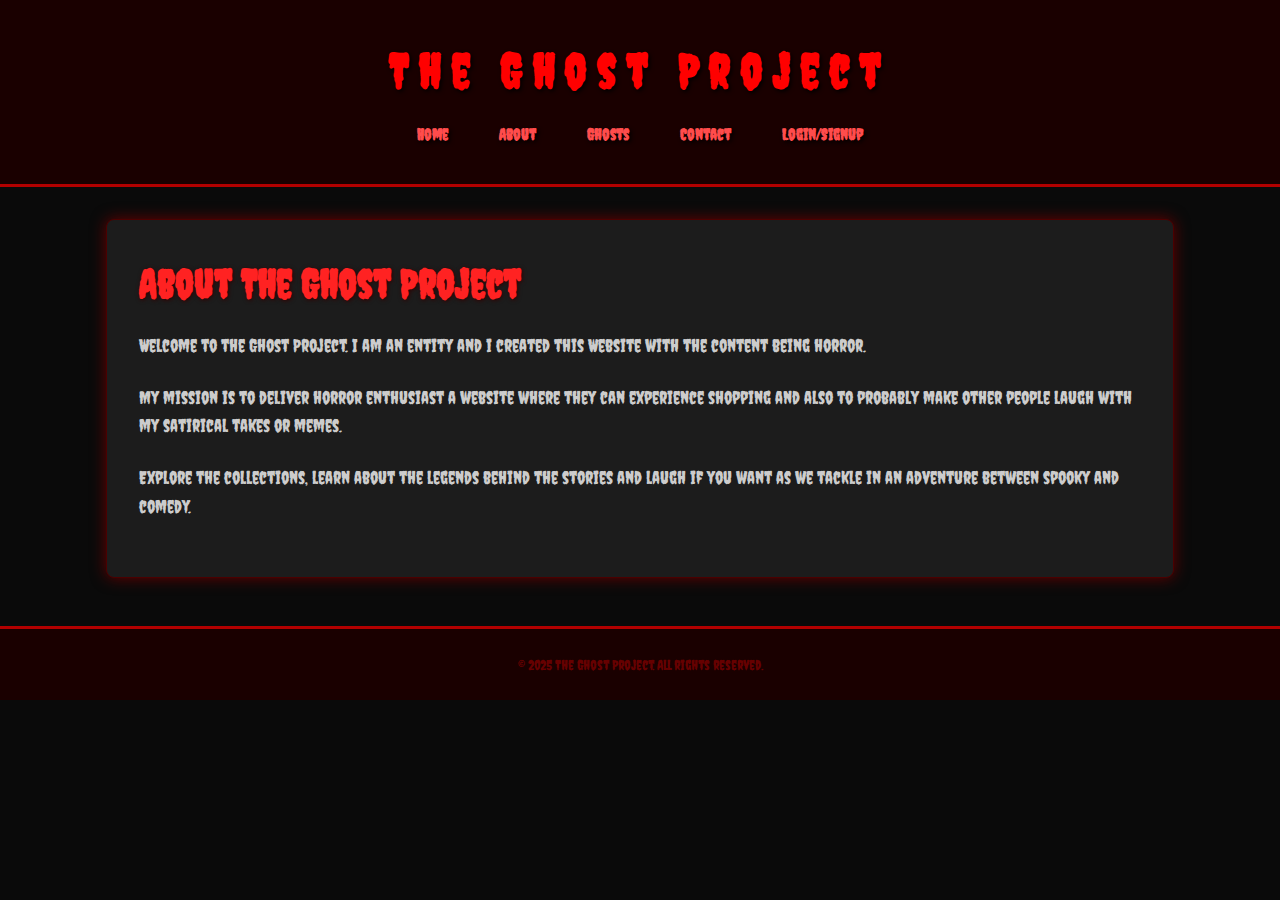
<file: about.html>
<!DOCTYPE html>
<html lang="en">
<head>
    <meta charset="UTF-8" />
    <meta name="viewport" content="width=device-width, initial-scale=1" />
    <title>About - The Ghost Project</title>
    <link href="https://fonts.googleapis.com/css2?family=Creepster&display=swap" rel="stylesheet" />
    <link rel="stylesheet" href="styles.css" />
    <link rel="icon" href="logo.png">
    <meta name="description" content="We are The Ghost Project inspired by Horror Films. You can browse horror through our links and find the merch that you are looking for.">
<meta name="keywords" content="satire, horror, shop,">
<meta name="author" content="James Jethro P. Dizon">
</head>
<body>
    <header>
        <h1>The Ghost Project</h1>
        <nav>
        <a href="index.html">Home</a>
        <a href="about.html">About</a>
        <a href="ghosts.html">Ghosts</a>
        <a href="contact.html">Contact</a>
        <a href="login.html">Login/Signup</a>
        </nav>
    </header>
    <main>
        <section class="about-section">
        <h2>About The Ghost Project</h2>
        <p>Welcome to the Ghost Project. I am an entity and i created this Website with the content being horror.</p>
        <p>My mission is to deliver horror enthusiast a website where they can experience shopping and also to probably make other people laugh with my satirical takes or memes.</p>
        <p>Explore the collections, learn about the legends behind the stories and laugh if you want as we tackle in an adventure between spooky and comedy.</p>
        </section>
    </main>
    <footer>
        &copy; 2025 The Ghost Project. All rights reserved.
    </footer>
</body>

</html>
</file>
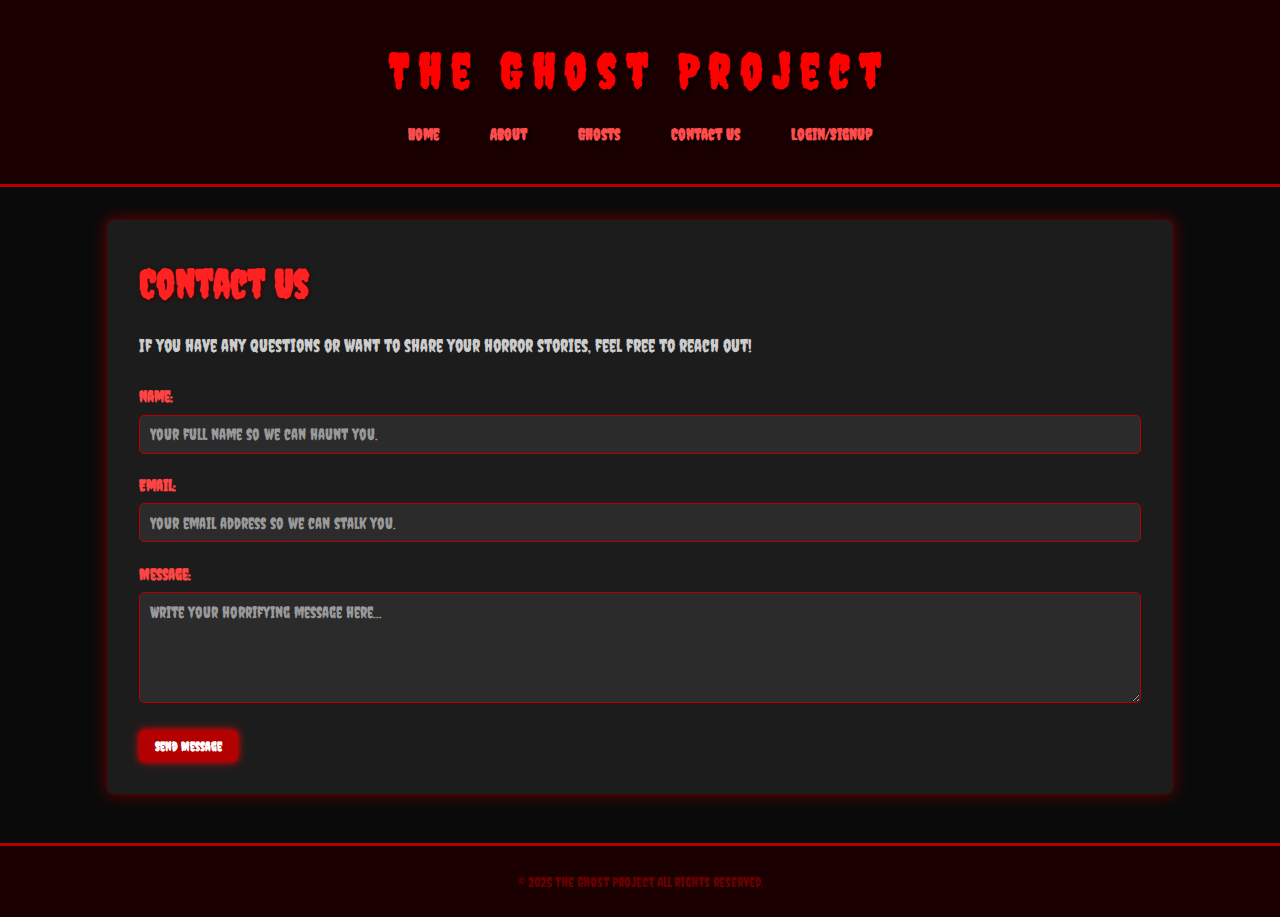
<file: contact.html>
<!DOCTYPE html>
<html lang="en">
<head>
  <meta charset="UTF-8" />
  <meta name="viewport" content="width=device-width, initial-scale=1" />
  <title>Contact Us - The Ghost Project</title>
  <link href="https://fonts.googleapis.com/css2?family=Creepster&display=swap" rel="stylesheet" />
  <link rel="stylesheet" href="styles.css" />
</head>
<body>
  <header>
    <h1>The Ghost Project</h1>
    <nav>
    <a href="index.html">Home</a>
    <a href="about.html">About</a>
    <a href="ghosts.html">Ghosts</a>
    <a href="contact.html">Contact Us</a>
    <a href="login.html">Login/Signup</a>
    </nav>
    </header>
    <main>
    <section class="contact-section">
        <h2>Contact Us</h2>
        <p>If you have any questions or want to share your horror stories, feel free to reach out!</p>
        <form action="#" method="POST" class="contact-form">
            <label for="name">Name:</label>
            <input type="text" id="name" name="name" required placeholder="Your full name so we can haunt you." />

            <label for="email">Email:</label>
            <input type="email" id="email" name="email" required placeholder="Your email address so we can stalk you." />

            <label for="message">Message:</label>
            <textarea id="message" name="message" rows="5" required placeholder="Write your horrifying message here..."></textarea>

        <button type="submit" class="button">Send Message</button>
    </form>
    </section>
  </main>
  <footer>
    &copy; 2025 The Ghost Project. All rights reserved.
  </footer>
</body>
</html>
</file>
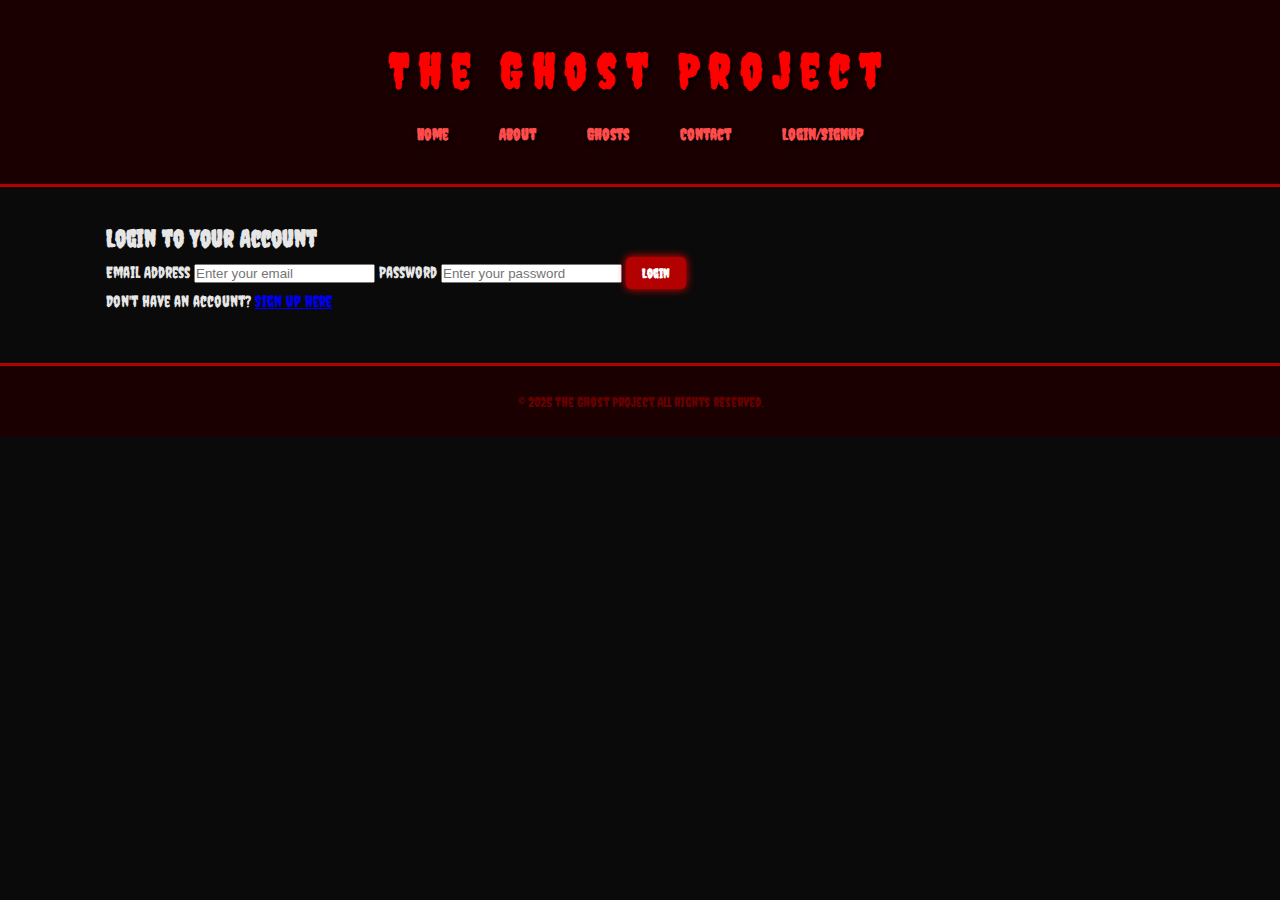
<file: login.html>
<!DOCTYPE html>
<html lang="en">
<head>
    <meta charset="UTF-8" />
    <meta name="viewport" content="width=device-width, initial-scale=1" />
    <title>Login / Signup - The Ghost Project</title>
    <link href="https://fonts.googleapis.com/css2?family=Creepster&display=swap" rel="stylesheet" />
    <link rel="stylesheet" href="styles.css" />
    <link rel="icon" href="logo.png">
    <meta name="description" content="We are The Ghost Project inspired by Horror Films. You can browse horror through our links and find the merch you are looking for.">
<meta name="keywords" content="satire, horror, shop,">
<meta name="author" content="James Jethro P. Dizon">
</head>
<body>
    <header>
        <h1>The Ghost Project</h1>
        <nav>
        <a href="index.html">Home</a>
        <a href="about.html">About</a>
        <a href="ghosts.html">Ghosts</a>
        <a href="contact.html">Contact</a>
        <a href="login.html">Login/Signup</a>
        </nav>
    </header>
    <main>
        <section class="login-section">
        <h2>Login to Your Account</h2>
        <form action="#" method="POST" class="login-form" autocomplete="off">
            <label for="email">Email Address</label>
            <input type="email" id="email" name="email" placeholder="Enter your email" required />

            <label for="password">Password</label>
            <input type="password" id="password" name="password" placeholder="Enter your password" required />

            <button type="submit" class="shop-link">Login</button>
        </form>
        <p>Don't have an account? <a href="#signup.html">Sign up here</a></p>
        </section>
    </main>
    <footer>
        &copy; 2025 The Ghost Project. All rights reserved.
    </footer>
</body>

</html>
</file>
<file: styles.css>
/* styles.css */
/* Base Reset */
* {
  margin: 0;
  padding: 0;
  box-sizing: border-box;
  cursor: url('http://www.rw-designer.com/cursor-extern.php?id=178545'), auto;
  cursor: url('http://www.rw-designer.com/cursor-extern.php?id=178545'), pointer;
  cursor: url('http://www.rw-designer.com/cursor-extern.php?id=178545'), default;
}


body {
  background: #0a0a0a;
  color: #e6e6e6;
  font-family: 'Creepster', cursive, 'Arial Black', Arial, sans-serif;
  line-height: 1.6;
  min-height: 100vh;
  cursor: url('http://www.rw-designer.com/cursor-extern.php?id=178545'), auto;
  cursor: url('http://www.rw-designer.com/cursor-extern.php?id=178545'), pointer;
  cursor: url('http://www.rw-designer.com/cursor-extern.php?id=178545'), default;
  
}

header {
  background: #1a0000;
  padding: 2rem;
  text-align: center;
  border-bottom: 3px solid #b30000;
  text-shadow: 2px 2px 4px #000;
}

header h1 {
  font-size: 3rem;
  color: #ff0000;
  letter-spacing: 0.2em;
}

nav {
  margin-top: 0.5rem;
  display: flex;
  justify-content: center;
  gap: 2rem;
  flex-wrap: wrap;
  
}

nav a {
  color: #ff4c4c;
  text-decoration: none;
  font-weight: bold;
  padding: 0.3rem 0.6rem;
  transition: color 0.3s ease;
}

nav a:hover {
  color: #ff0000;
  text-shadow: 0 0 8px #ff0000;
}

main {
  max-width: 1100px;
  margin: 2rem auto;
  padding: 0 1rem;
}

/* Icon Cards */
.icon-card {
  background: #1c1c1c;
  border: 1px solid #4b0000;
  border-radius: 8px;
  margin-bottom: 2rem;
  padding: 1.5rem;
  box-shadow: 0 0 15px #660000;
  display: flex;
  gap: 1.5rem;
  align-items: center;
}

.icon-card img {
  width: 120px;
  height: 120px;
  object-fit: cover;
  border-radius: 8px;
  border: 2px solid #b30000;
  box-shadow: 0 0 10px #b30000;
}

.icon-info {
  flex: 1;
}

.icon-info h2 {
  font-size: 2rem;
  margin-bottom: 0.5rem;
  color: #ff2222;
  text-shadow: 1px 1px 4px #330000;
}

.icon-info p {
  font-size: 1rem;
  margin-bottom: 1rem;
  color: #ccc;
}

/* Buttons / Links */
.shop-link,.button {
  display: inline-block;
  padding: 0.5rem 1rem;
  background: #b30000;
  color: #fff;
  font-weight: bold;
  border-radius: 5px;
  text-decoration: none;
  box-shadow: 0 0 8px #ff0000;
  transition: background 0.3s ease;
  border: none;
  cursor: pointer;
  text-align: center;
  font-family: inherit;
}

.shop-link:hover,
button.shop-link:hover, .button:hover {
  background: #ff0000;
  box-shadow: 0 0 15px #ff3333;
}

/* Contact form styles */
.contact-section,
.about-section {
  background: #1c1c1c;
  border: 1px solid #4b0000;
  border-radius: 8px;
  padding: 2rem;
  box-shadow: 0 0 15px #660000;
}

.contact-section h2,
.about-section h2 {
  color: #ff2222;
  font-size: 2.5rem;
  margin-bottom: 1rem;
  text-shadow: 1px 1px 4px #330000;
}

.contact-section p,
.about-section p {
  font-size: 1.1rem;
  margin-bottom: 1.5rem;
  color: #ccc;
}

.contact-form label {
  display: block;
  margin-bottom: 0.3rem;
  font-weight: bold;
  color: #ff4444;
}

.contact-form input,
.contact-form textarea {
  width: 100%;
  padding: 0.6rem;
  margin-bottom: 1.2rem;
  border-radius: 5px;
  border: 1px solid #b30000;
  background: #2b2b2b;
  color: #eee;
  font-family: inherit;
  font-size: 1rem;
  resize: vertical;
}

.contact-form input::placeholder,
.contact-form textarea::placeholder {
  color: #999;
}

footer {
  text-align: center;
  padding: 1.5rem 1rem;
  background: #1a0000;
  color: #660000;
  font-size: 0.9rem;
  border-top: 3px solid #b30000;
  margin-top: 3rem;
}
.icon-grid {
  display: grid;
  grid-template-columns: repeat(3, 1fr);
  gap: 1.5rem;
  margin-top: 2rem;
}

.icon-box {
  background: #1c1c1c;
  border: 1px solid #4b0000;
  border-radius: 8px;
  padding: 1rem;
  text-align: center;
  box-shadow: 0 0 15px #660000;
  color: #ff2222;
  text-decoration: none;
  transition: transform 0.3s ease, box-shadow 0.3s ease;
  display: flex;
  flex-direction: column;
  align-items: center;
}

.icon-box img {
  width: 120px;
  height: 120px;
  object-fit: cover;
  border-radius: 8px;
  border: 2px solid #b30000;
  box-shadow: 0 0 10px #b30000;
  margin-bottom: 0.75rem;
}

.icon-box h3 {
  font-family: 'Creepster', cursive, 'Arial Black', Arial, sans-serif;
  font-size: 1.5rem;
  margin-top: 0;
}

.icon-box:hover {
  transform: scale(1.05);
  box-shadow: 0 0 25px #ff0000;
}
</file>
